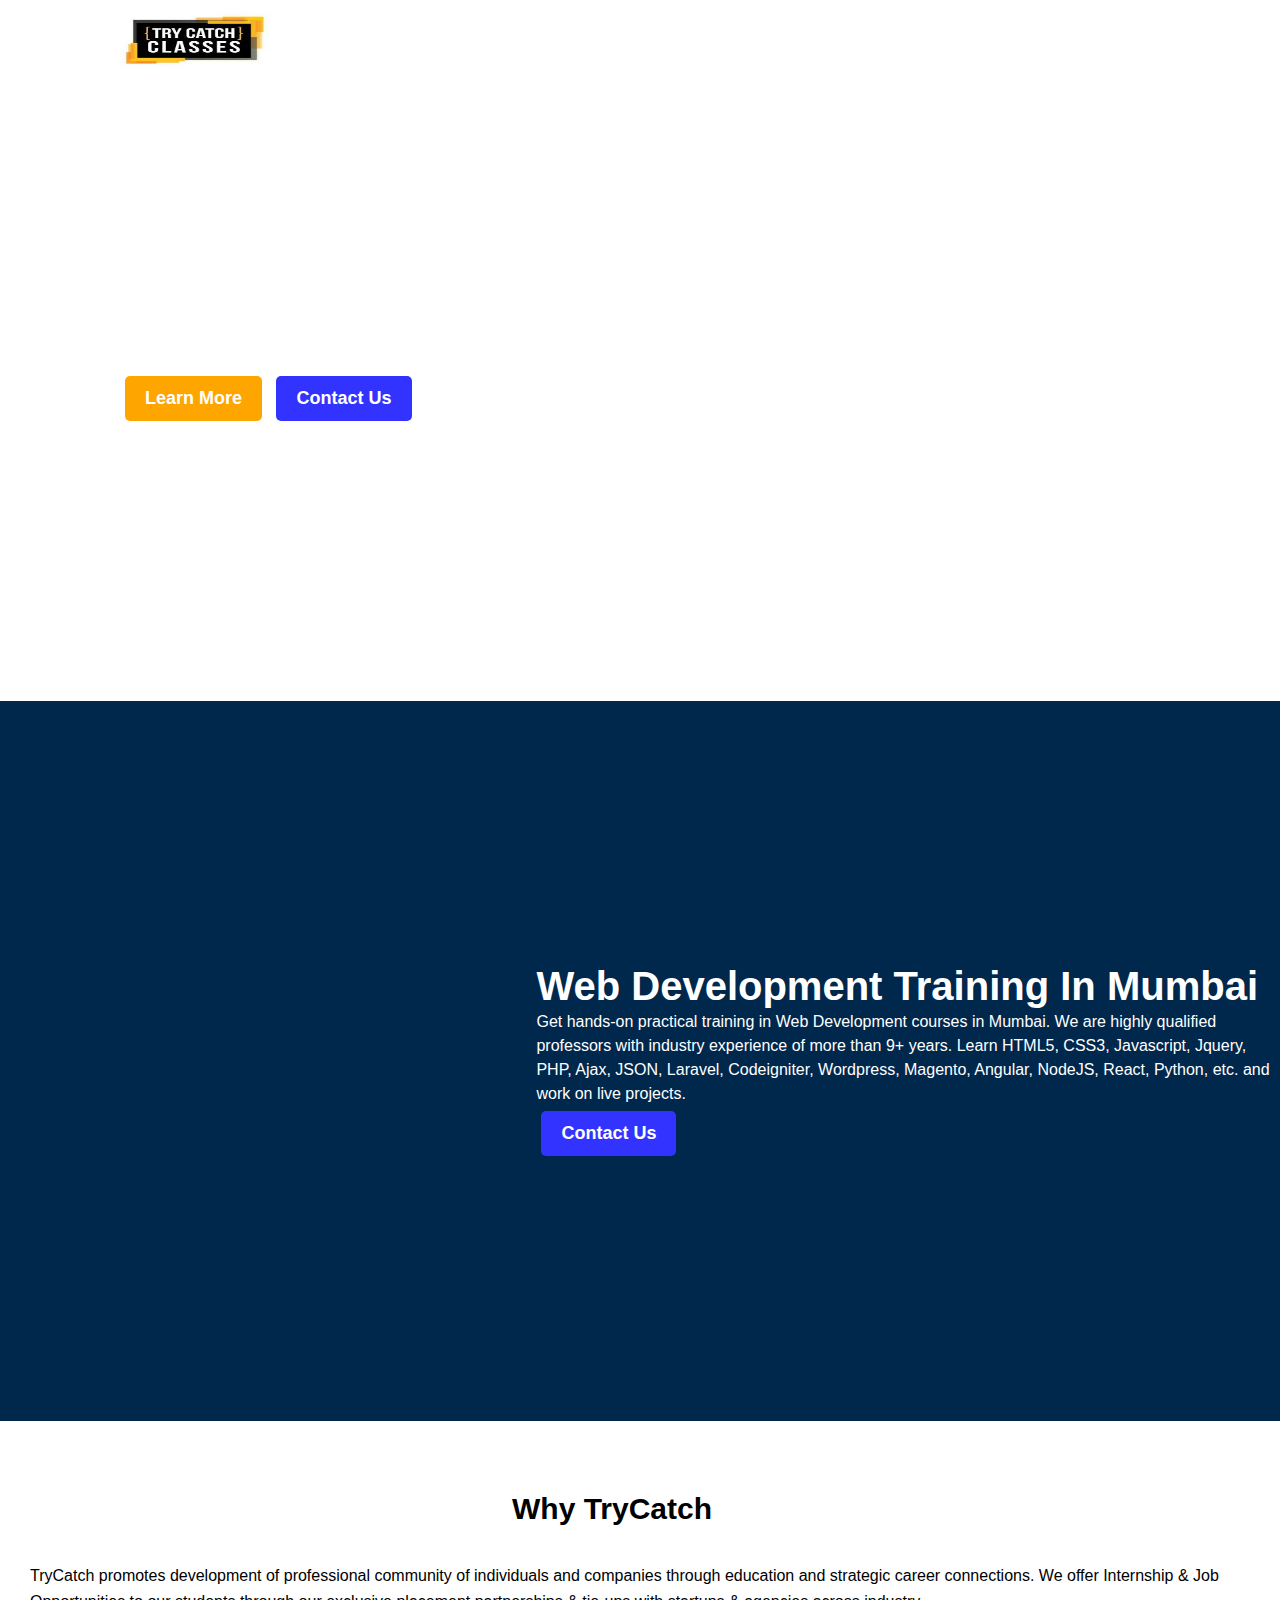
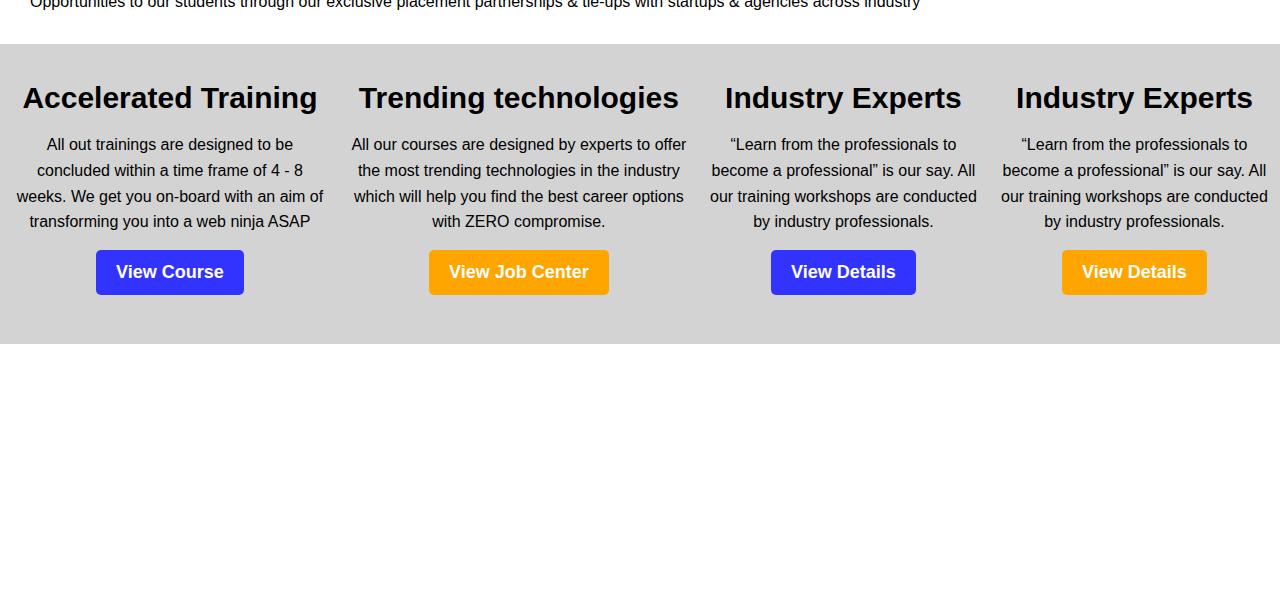
<file: index.html>
<!DOCTYPE html>
<html lang="en">
  <head>
    <meta charset="UTF-8" />
    <meta name="viewport" content="width=device-width, initial-scale=1.0" />
    <link href="./styles.css" rel="stylesheet" />
    <title>Document</title>
  </head>
  <body>
   <header class="showcase">
			<div class="container">
				<nav>
					<div class="logo"><img src="[data-uri]" width="100%" height="100%"></div>
					<ul>
						<li><a href="#">Home</a></li>
						<li><a href="aboutus.html">AboutUs</a></li>
            <li><a href="services.html">Services</a></li>
                        
					</ul>
                </nav>
                <div class="showcase-content">
					<div>
						<h1>REMOVE YOUR FRESHER "TAG" Join Our Website Development Classes In Mumbai</h1>
						<a href="#" class="btn-primary">Learn More</a>
						<a href="#" class="btn-secondary">Contact Us</a>
					</div>
				
				</div>
            </div>
        </header>
        <br>
        <br>
        <div class="showcase-section2">
            <div class="sectionImg"></div>
            <div>
                <h1>Web Development Training In Mumbai</h1>
                <p>
                Get hands-on practical training in Web Development courses in Mumbai. 
                We are highly qualified professors with industry experience of more than 9+ years. Learn HTML5, CSS3, Javascript, Jquery, PHP, Ajax, JSON, Laravel, Codeigniter, Wordpress, Magento, Angular, NodeJS, React, Python, etc. and work on live projects.
                </p>
                
                <a href="#" class="btn-secondary">Contact Us</a>
            </div>
</div>

 <section class="aboutSec1">
            <div class="sec-1">
            <h1>Why TryCatch</h1>
            <p>TryCatch promotes development of professional community of individuals and companies through education and strategic career connections. We offer Internship & Job Opportunities to our students through our exclusive placement partnerships & tie-ups with startups & agencies across industry
            </p>
            </div>
    
            <div class="sec-2">
                <div>
                    <h1>Accelerated Training</h1>
                    <p>All out trainings are designed to be concluded within a time frame of 4 - 8 weeks. We get you on-board with an aim of transforming you into a web ninja ASAP</p>
                    <a href="#" class="btn-secondary">View Course</a>
                </div>
                <div>
                    <h1>Trending technologies</h1>
                    <p>All our courses are designed by experts to offer the most trending technologies in the industry which will help you find the best career options with ZERO compromise.</p>
                    <a href="#" class="btn-primary">View Job Center</a>
                </div>
                <div>
                    <h1>Industry Experts</h1>
                    <p>“Learn from the professionals to become a professional” is our say. All our training workshops are conducted by industry professionals.</p>
                    <a href="#" class="btn-secondary">View Details</a>
                </div>
                <div>
                    <h1>Industry Experts</h1>
                    <p>“Learn from the professionals to become a professional” is our say. All our training workshops are conducted by industry professionals.</p>
                    <a href="#" class="btn-primary">View Details</a>
                </div>
            </section>
            
  </body>
</html>
</file>
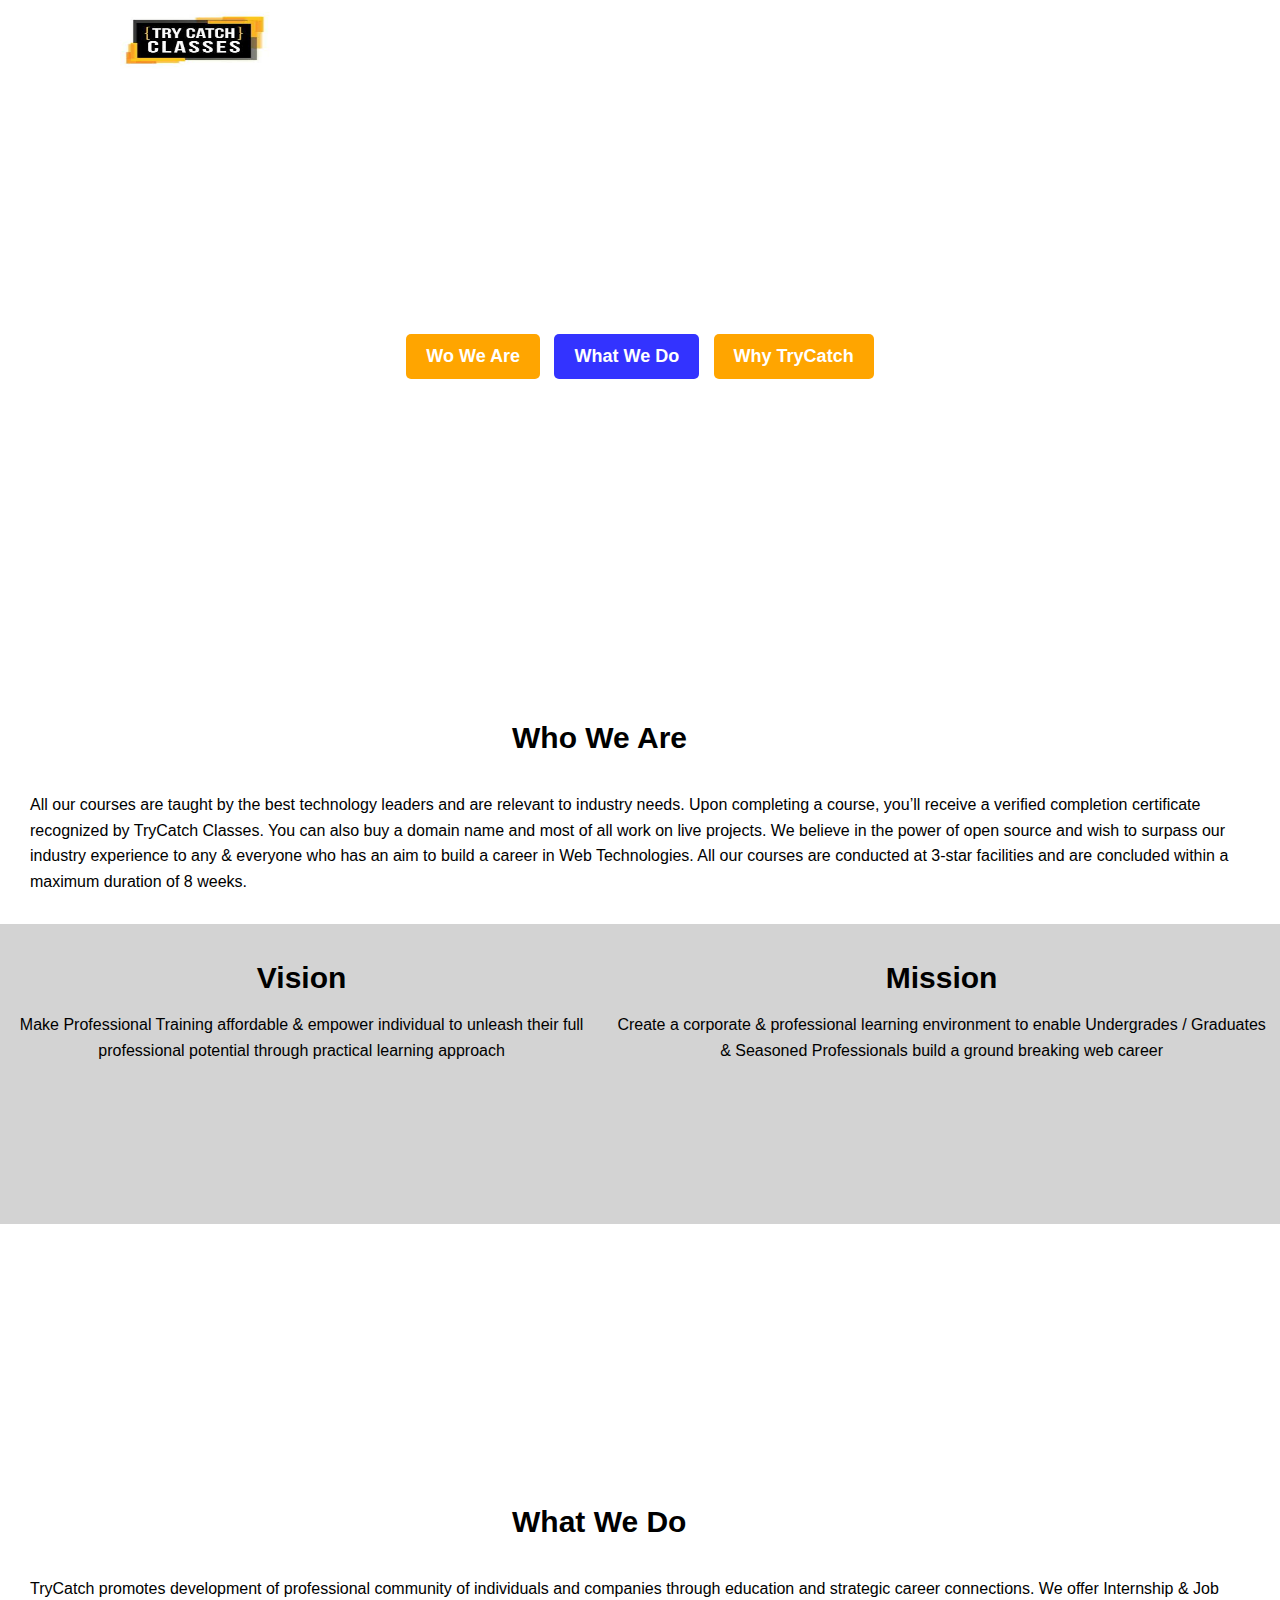
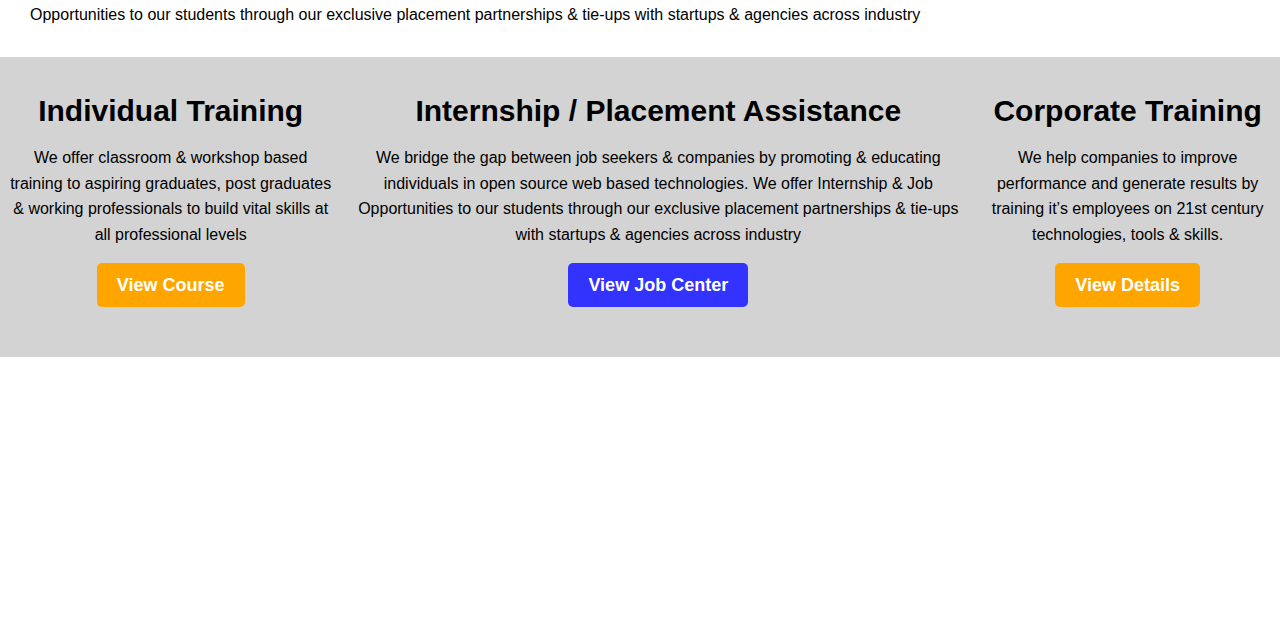
<file: aboutus.html>
<!DOCTYPE html>
<html lang="en">
<head>
    <meta charset="UTF-8">
    <meta name="viewport" content="width=device-width, initial-scale=1.0">
    <link href="./styles.css" rel="stylesheet" />
    <title>Document</title>
</head>
<body>
    <header class="showcase">
        <div class="container">
            <nav>
                <div class="logo"><img src="[data-uri]" width="100%" height="100%"></div>
                <ul>
                    <li><a href="index.html">Home</a></li>
                    <li><a href="aboutus.html">AboutUs</a></li>
        <li><a href="services.html">Services</a></li>
                    
                </ul>
            </nav>
            <div class="showcase-content">
                <div>
                    <h1> ABOUT TRY CATCH</h1>
                    <br>
                    <a href="#" class="btn-primary">Wo We Are</a>
                    <a href="#" class="btn-secondary">What We Do</a>
                    <a href="#" class="btn-primary">Why TryCatch</a>
                </div>
            
            </div>
        </div>
    </header>
    <section class="aboutSec1">
        <div class="sec-1">
        <h1>Who We Are</h1>
        <p>All our courses are taught by the best technology leaders and are relevant to industry needs. Upon completing a course, you’ll receive a verified completion certificate recognized by TryCatch Classes. You can also buy a domain name and most of all work on live projects.
            We believe in the power of open source and wish to surpass our industry experience to any & everyone who has an aim to build a career in Web Technologies. All our courses are conducted at 3-star facilities and are concluded within a maximum duration of 8 weeks.
        </p>
        </div>
        <div class="sec-2">
            <div>
                <h1>Vision</h1>
                <p>
                Make Professional Training affordable & empower individual to unleash their full professional potential through practical learning approach</p>
            </div>
            
            <div>
                <h1>Mission</h1>
                <p>Create a corporate & professional learning environment to enable Undergrades / Graduates & Seasoned Professionals build a ground breaking web career</p>
            </div>
        </div>
    </section>

    <section class="aboutSec2">
        <div class="sec-1A">
        <h1>What We Do</h1>
        <p>TryCatch promotes development of professional community of
            individuals and companies through education and strategic career connections.
            We offer Internship & Job Opportunities to our students through our exclusive placement partnerships & tie-ups with startups & agencies across industry
        </p>
        </div>

        <div class="sec-2A">
            <div>
                <h1>Individual Training</h1>
                <p>We offer classroom & workshop based training to aspiring graduates, post graduates & working professionals to build vital skills at all professional levels</p>
                <a href="#" class="btn-primary">View Course</a>
            </div>
            <div>
                <h1>Internship / Placement Assistance</h1>
                <p>We bridge the gap between job seekers & companies by promoting & educating individuals in open source web based technologies. We offer Internship & Job Opportunities to our students through our exclusive placement partnerships & tie-ups with startups & agencies across industry</p>
                <a href="#" class="btn-secondary">View Job Center</a>
            </div>
            <div>
                <h1>Corporate Training</h1>
                <p>We help companies to improve performance and generate results by training it’s employees on 21st century technologies, tools & skills.</p>
                <a href="#" class="btn-primary">View Details</a>
            </div>
        </section>
        
                
          
    
</body>
</html>
</file>
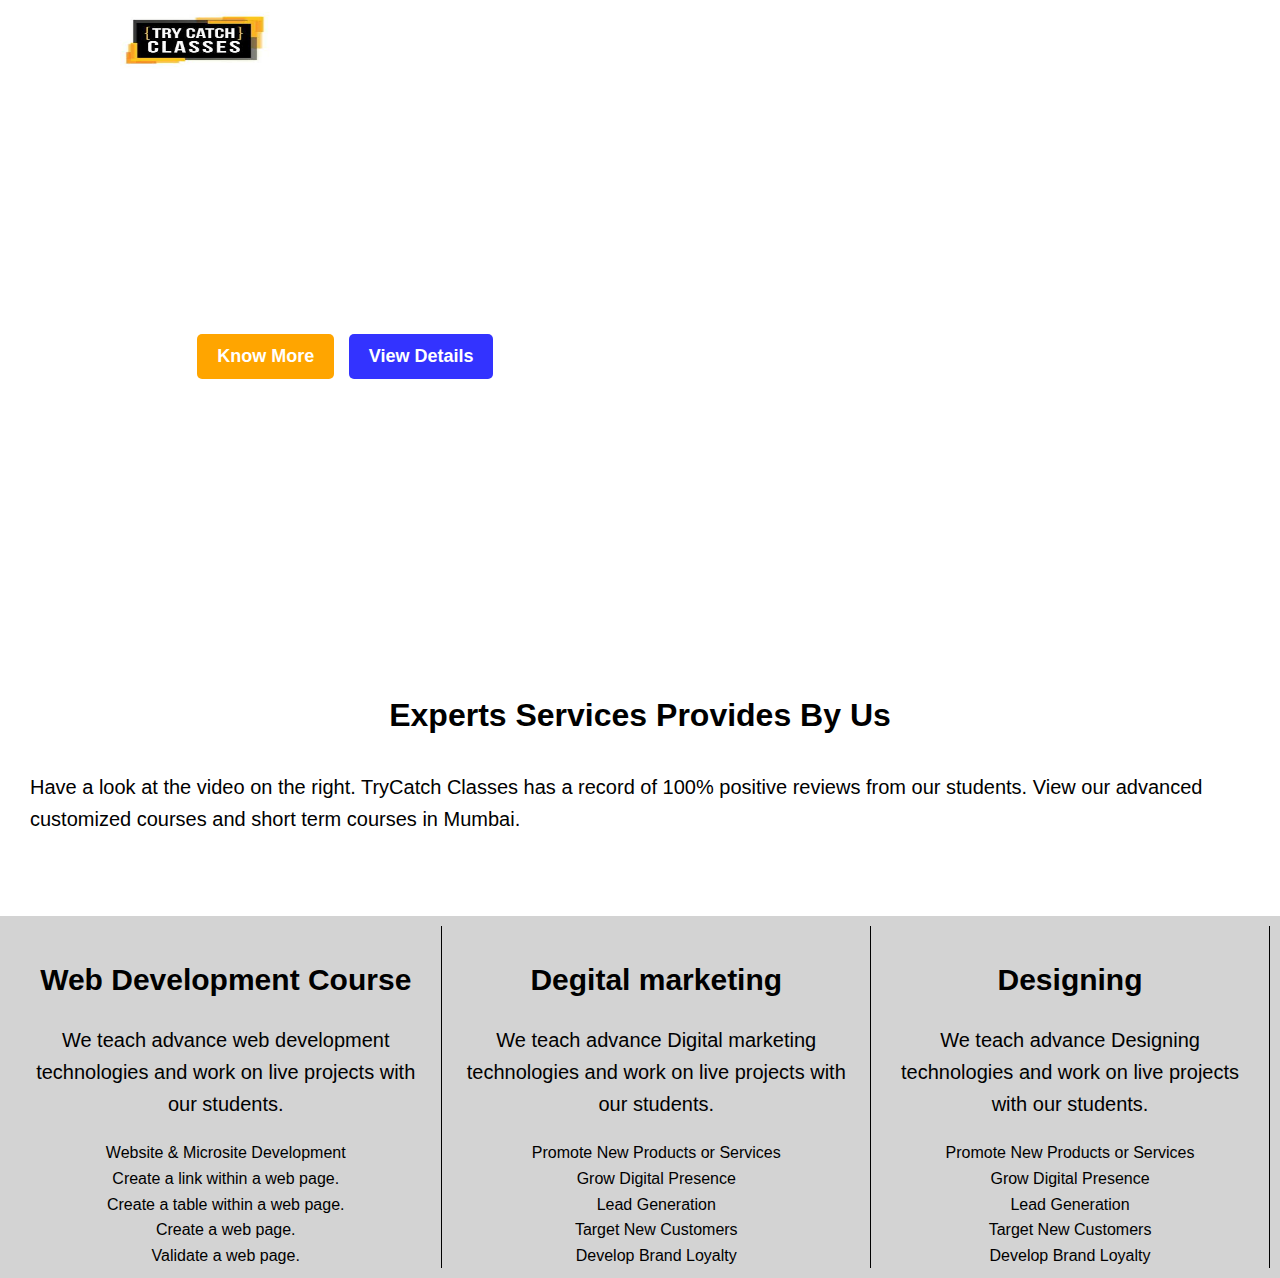
<file: services.html>
<!DOCTYPE html>
<html lang="en">
<head>
    <meta charset="UTF-8">
    <meta name="viewport" content="width=device-width, initial-scale=1.0">
    <link href="./styles.css" rel="stylesheet" />
    <title>Document</title>
</head>
<body>
    <header class="showcase">
        <div class="container">
            <nav>
                <div class="logo"><img src="[data-uri]" width="100%" height="100%"></div>
                <ul>
                    <li><a href="index.html">Home</a></li>
                    <li><a href="aboutus.html">AboutUs</a></li>
        <li><a href="services.html">Services</a></li>
                    
                </ul>
            </nav>
            <div class="showcase-content">
                <div>
                    <h1> Services Provides By TRYCATCH Classes</h1>
                    <br>
                    <a href="#" class="btn-primary">Know More</a>
                    <a href="#" class="btn-secondary">View Details</a>
                    
                </div>
            
            </div>
        </div>
    </header>

    <section class="services-1">
  <div>
      <h1>Experts Services Provides By Us </h1>
      <p>Have a look at the video on the right. TryCatch Classes has a record of 100% positive reviews from our students. View our advanced customized courses and short term courses in Mumbai.</p>
  </div>
  <br>
  <br>
  <section class="services-2">
      <div>
          <h1>Web Development Course</h1>
          <p>We teach advance web development technologies and work on live projects with our students.</p>
       <ul>
           <li>Website & Microsite Development</li>
           <li>Create a link within a web page.</li>
           <li>Create a table within a web page.</li>
           <li>Create a web page.</li>
           <li>Validate a web page.</li>
       </ul>
     
        </div>
      <div>
        <h1>Degital marketing</h1>
        <p>We teach advance Digital marketing technologies and work on live projects with our students.</p>
      <ul>
          <li>Promote New Products or Services</li>
          <li>Grow Digital Presence</li>
          <li>Lead Generation</li>
          <li>Target New Customers</li>
          <li>Develop Brand Loyalty</li>
      </ul>
    </div>
    <div>
        <h1>Designing</h1>
        <p>We teach advance Designing technologies and work on live projects with our students.</p>
        <ul>
            <li>Promote New Products or Services</li>
            <li>Grow Digital Presence</li>
            <li>Lead Generation</li>
            <li>Target New Customers</li>
            <li>Develop Brand Loyalty</li>
        </ul>
    </div>
      
  </section>


    </section>

    </body>
    </html>
</file>
<file: styles.css>
.container {
  max-width: 1100px;
  padding: 0 30px;
  margin: 0 auto;
  overflow: auto;
}

.btn-primary, .btn-secondary {
  display: inline-block;
  border-radius: 5px;
  padding: 8px 20px;
  margin: 5px;
}

.btn-primary:hover, .btn-secondary:hover {
  -webkit-transform: scale(0.98);
          transform: scale(0.98);
}

.btn-primary {
  background-color: orange;
}

.btn-secondary {
  background-color: #3333ff;
}

* {
  -webkit-box-sizing: border-box;
          box-sizing: border-box;
  margin: 0;
  padding: 0;
}

body {
  background-color: white;
  font-family: Arial, Helvetica, sans-serif;
  line-height: 1.6;
}

a {
  color: white;
  font-size: 18px;
  text-decoration: none;
  font-weight: 700;
}

.showcase {
  background-image: url("https://images.unsplash.com/photo-1531935015902-64b87c1f4da5?ixlib=rb-1.2.1&ixid=eyJhcHBfaWQiOjEyMDd9&auto=format&fit=crop&w=500&q=60");
  background-position: center;
  background-repeat: no-repeat;
  background-size: cover;
  overflow: hidden;
  height: 650px;
}

.showcase nav {
  display: -webkit-box;
  display: -ms-flexbox;
  display: flex;
  -webkit-box-pack: justify;
      -ms-flex-pack: justify;
          justify-content: space-between;
  -webkit-box-align: center;
      -ms-flex-align: center;
          align-items: center;
}

.showcase nav .logo {
  height: 80px;
  width: 150px;
}

.showcase nav ul {
  display: -webkit-box;
  display: -ms-flexbox;
  display: flex;
  list-style-type: none;
}

.showcase nav li {
  padding: 15px;
}

.showcase-content {
  display: -webkit-box;
  display: -ms-flexbox;
  display: flex;
  -webkit-box-align: center;
      -ms-flex-align: center;
          align-items: center;
  -webkit-box-pack: center;
      -ms-flex-pack: center;
          justify-content: center;
  margin-top: 15%;
}

.showcase-content h1 {
  font-size: 45px;
  line-height: 1.5;
  color: white;
}

.showcase-section2 {
  height: 80vh;
  display: -webkit-box;
  display: -ms-flexbox;
  display: flex;
  -webkit-box-align: center;
      -ms-flex-align: center;
          align-items: center;
  -webkit-box-pack: justify;
      -ms-flex-pack: justify;
          justify-content: space-between;
  background-color: #00284d;
}

.showcase-section2 .sectionImg {
  background-image: url("https://images.unsplash.com/photo-1554902843-260acd0993f8?ixlib=rb-1.2.1&ixid=eyJhcHBfaWQiOjEyMDd9&auto=format&fit=crop&w=500&q=60");
  background-position: center;
  background-repeat: no-repeat;
  background-size: cover;
  overflow: hidden;
  height: 300px;
  width: 100%;
  margin-top: 5%;
}

.showcase-section2 div {
  margin-left: 60px;
  color: white;
}

.showcase-section2 h1 {
  font-size: 40px;
  line-height: 1.2;
}

.showcase-section2 p {
  font-weight: 500;
  line-height: 1.5;
}

.aboutSec1 {
  height: 80vh;
  display: -webkit-box;
  display: -ms-flexbox;
  display: flex;
  -webkit-box-orient: vertical;
  -webkit-box-direction: normal;
      -ms-flex-direction: column;
          flex-direction: column;
  -webkit-box-align: center;
      -ms-flex-align: center;
          align-items: center;
  margin-top: 5%;
}

.aboutSec1 .sec-1 {
  display: block;
}

.aboutSec1 .sec-1 h1 {
  margin-left: 40%;
  font-size: 30px;
}

.aboutSec1 .sec-1 p {
  padding: 30px;
  font-weight: 510;
}

.aboutSec1 .sec-2 {
  display: -webkit-box;
  display: -ms-flexbox;
  display: flex;
  -ms-flex-wrap: nowrap;
      flex-wrap: nowrap;
  background-color: lightgray;
  -webkit-box-pack: center;
      -ms-flex-pack: center;
          justify-content: center;
  text-align: center;
  height: 300px;
}

.aboutSec1 .sec-2 h1 {
  font-size: 30px;
  padding-top: 30px;
}

.aboutSec1 .sec-2 p {
  padding: 10px;
  font-weight: 510;
}

.aboutSec2 {
  height: 80vh;
  display: -webkit-box;
  display: -ms-flexbox;
  display: flex;
  -webkit-box-orient: vertical;
  -webkit-box-direction: normal;
      -ms-flex-direction: column;
          flex-direction: column;
  -webkit-box-align: center;
      -ms-flex-align: center;
          align-items: center;
  margin-top: 5%;
}

.aboutSec2 .sec-1A {
  display: block;
}

.aboutSec2 .sec-1A h1 {
  margin-left: 40%;
  font-size: 30px;
}

.aboutSec2 .sec-1A p {
  padding: 30px;
  font-weight: 510;
}

.aboutSec2 .sec-2A {
  display: -webkit-box;
  display: -ms-flexbox;
  display: flex;
  background-color: lightgray;
  -webkit-box-pack: center;
      -ms-flex-pack: center;
          justify-content: center;
  text-align: center;
  height: 300px;
}

.aboutSec2 .sec-2A h1 {
  font-size: 30px;
  padding-top: 30px;
}

.aboutSec2 .sec-2A p {
  padding: 10px;
  font-weight: 510;
}

.services-1 h1 {
  text-align: center;
  padding-top: 40px;
}

.services-1 p {
  padding: 30px;
  font-size: 20px;
}

.services-1 .services-2 {
  display: -webkit-box;
  display: -ms-flexbox;
  display: flex;
  padding: 10px;
  background-color: lightgrey;
}

.services-1 .services-2 div {
  border-right: 1px solid black;
  display: block;
  text-align: center;
}

.services-1 .services-2 div h1 {
  font-size: 30px;
  padding-top: 30px;
}

.services-1 .services-2 div p {
  padding: 20px;
}

.services-1 .services-2 div li {
  list-style-type: none;
}
/*# sourceMappingURL=styles.css.map */
</file>
